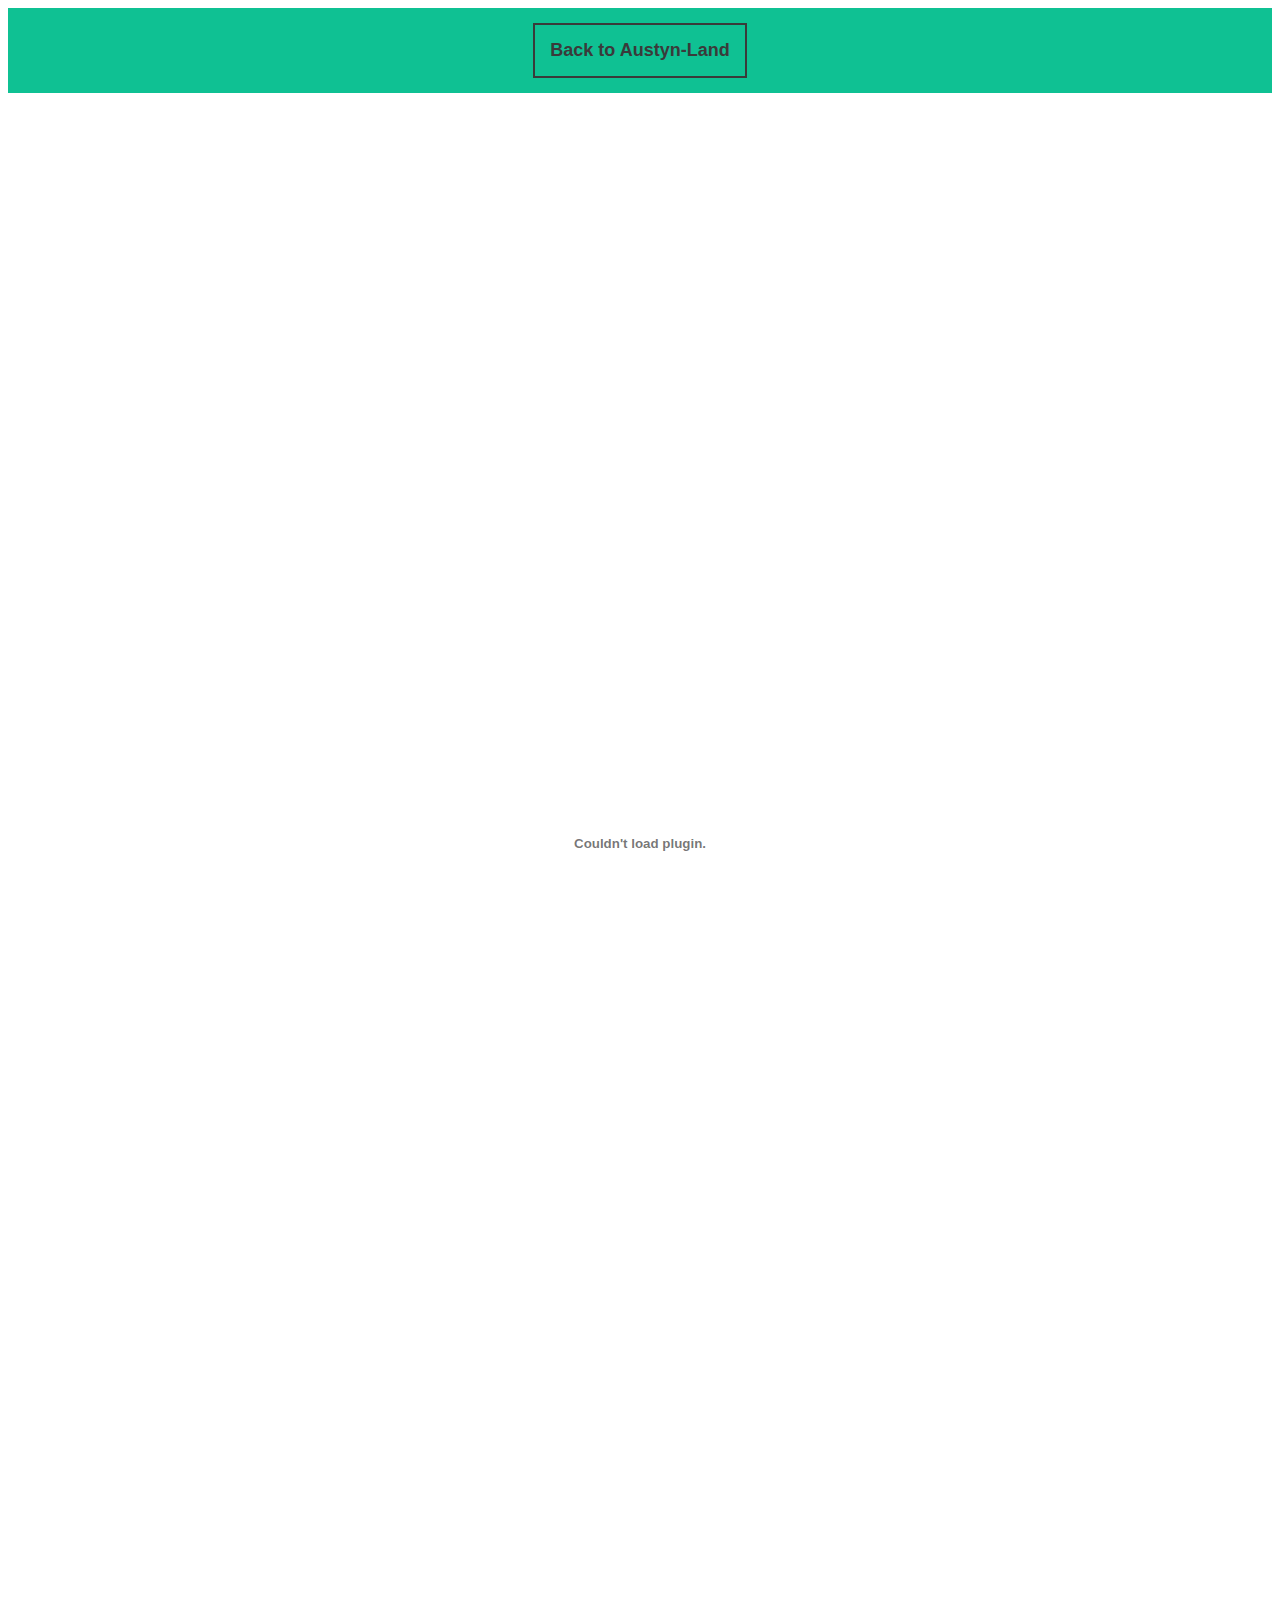
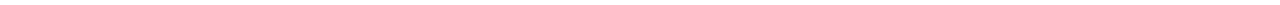
<file: resume.html>
<!DOCTYPE html>
<html lang="en" dir="ltr">
  <head>
    <meta charset="utf-8">
    <title>Austyn Heinlein Resume</title>
    <link rel="stylesheet" href="css/resume.css">
  </head>
  <body>
    <div class="header">
      <a href="index.html">Back to Austyn-Land</a>
    </div>
    <embed src="austynresume.pdf" width="100%" height="1500px" />
  </body>
</html>
</file>
<file: css/resume.css>
.header {
  width: 100%;
  background: #0fc193;
  display: flex;
  justify-content: center;
  align-items: center;
}
a {
  text-decoration: none;
  color: #3a3a3a;
  padding: 15px;
  border: 2px solid #3a3a3a;
  font-family: Helvetica;
  font-size: 18px;
  margin: 15px;
  font-weight: bold;
}
a:hover{
  background-image: url("https://vignette.wikia.nocookie.net/makeshift-misfits/images/a/a6/Pastel-blue-pixel-background-tumblr-statuevaltiel--sr----deviantart-beautiful.jpg/revision/latest?cb=20160115152712");
  background-size: cover;
  padding:17px;
  border: none;
}
</file>
